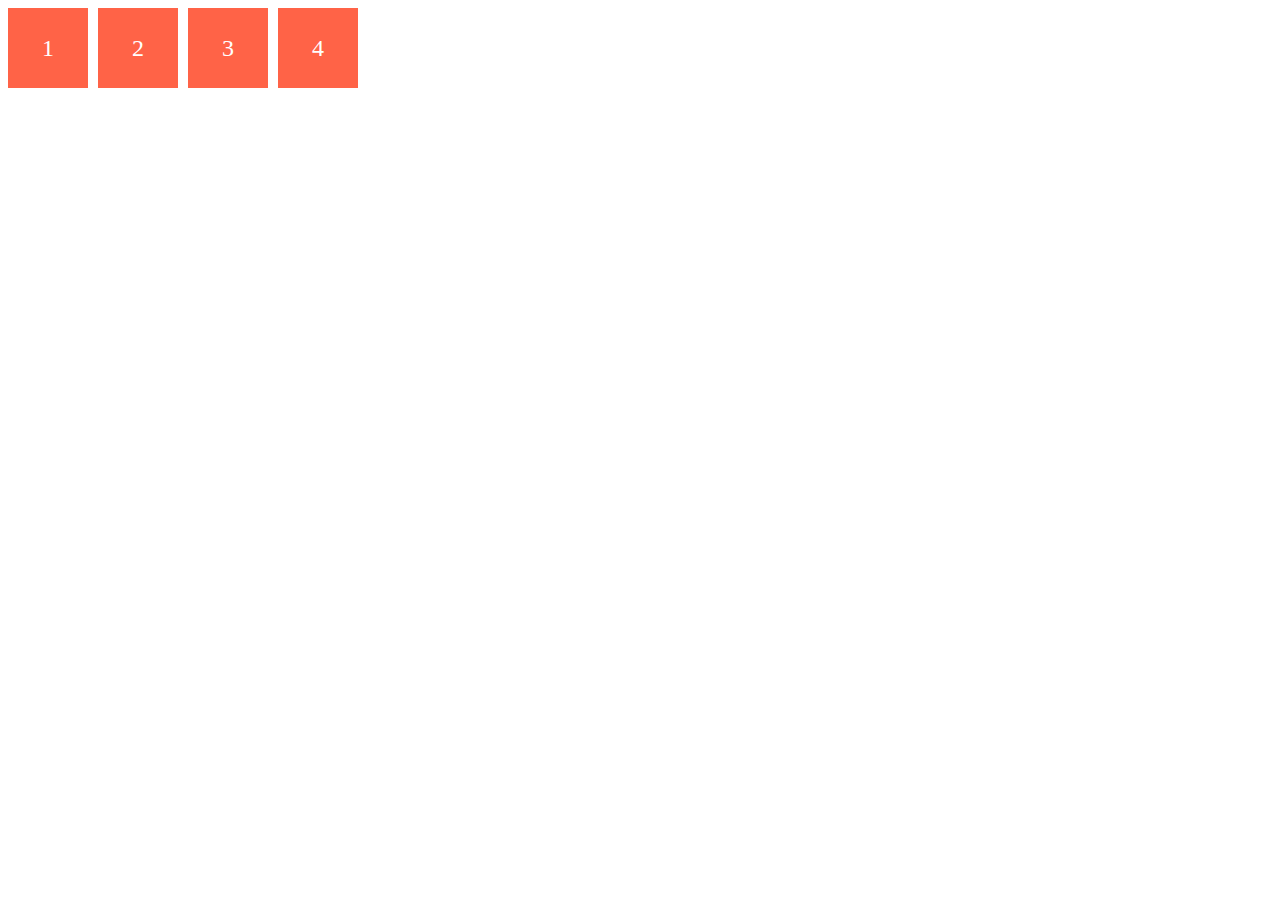
<file: test.html>
<!DOCTYPE html>
<html>
<head>
  <style>
    .container {
      display: flex;
      gap: 10px;
      width: max-content;
      animation: reorder 600s infinite; /* 10 minutes = 600s */
    }

    .card {
      width: 80px;
      height: 80px;
      background: tomato;
      color: white;
      font-size: 24px;
      display: flex;
      align-items: center;
      justify-content: center;
      transition: transform 1s ease;
    }

    /* Animate positions using transform */
    .card:nth-child(1) {
      animation: move1 30s infinite;
    }

    .card:nth-child(2) {
      animation: move2 30s infinite;
    }

    .card:nth-child(3) {
      animation: move3 30s infinite;
    }

    .card:nth-child(4) {
      animation: move4 30s infinite;
    }

    @keyframes move1 {
      0%, 100%   { order: 1; }
      25%        { order: 2; }
      50%        { order: 3; }
      75%        { order: 4; }
    }

    @keyframes move2 {
      0%, 100%   { order: 2; }
      25%        { order: 3; }
      50%        { order: 4; }
      75%        { order: 1; }
    }

    @keyframes move3 {
      0%, 100%   { order: 3; }
      25%        { order: 4; }
      50%        { order: 1; }
      75%        { order: 2; }
    }

    @keyframes move4 {
      0%, 100%   { order: 4; }
      25%        { order: 1; }
      50%        { order: 2; }
      75%        { order: 3; }
    }
  </style>
</head>
<body>

<div class="container">
  <div class="card">1</div>
  <div class="card">2</div>
  <div class="card">3</div>
  <div class="card">4</div>
</div>

</body>
</html>
</file>
